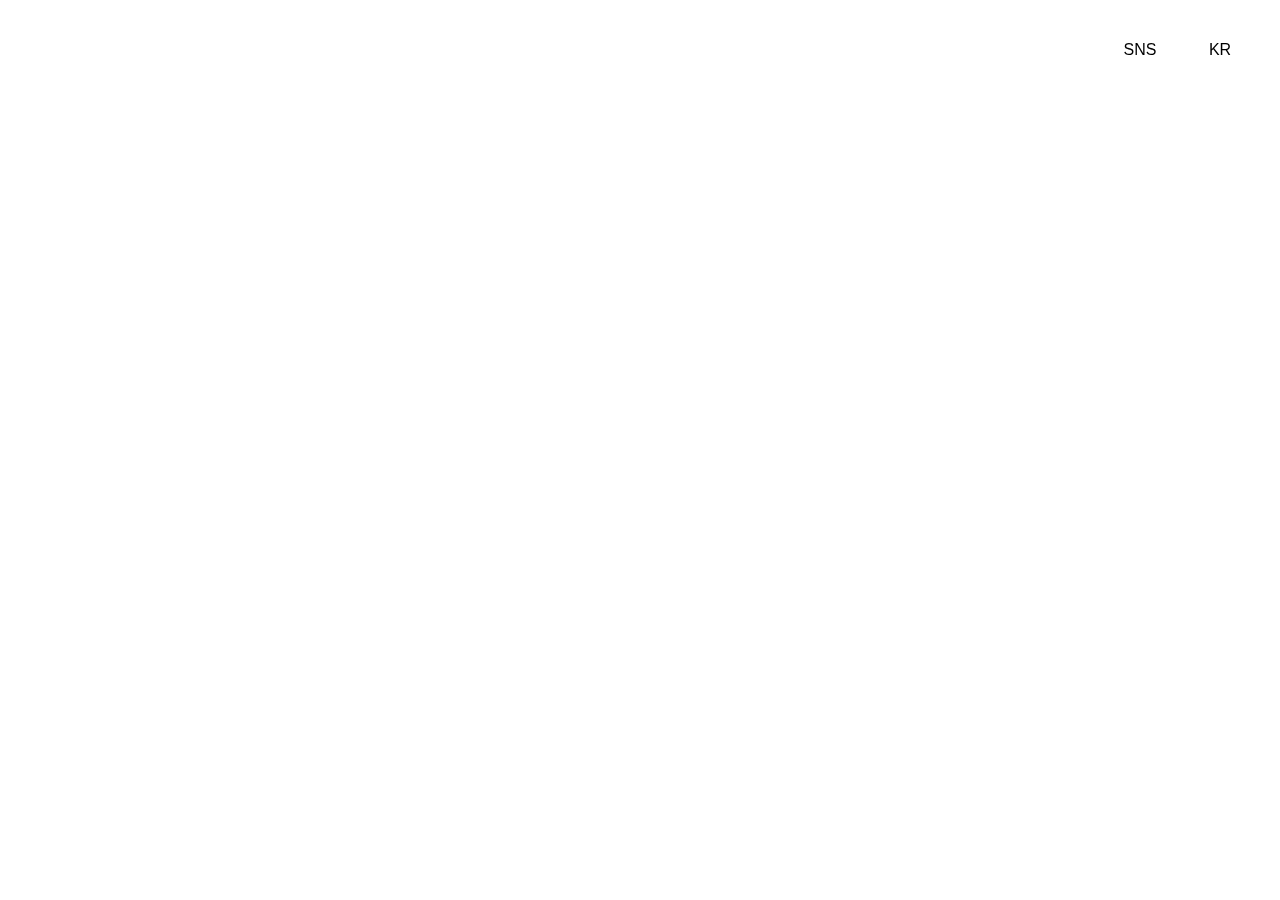
<file: include/header.html>
<!DOCTYPE html>
<html lang="en">
  <head>
    <meta charset="UTF-8" />
    <meta http-equiv="X-UA-Compatible" content="IE=edge" />
    <meta name="viewport" content="width=device-width, initial-scale=1.0" />
    <title>neo-foret</title>
    <link rel="shortcut icon" href="../images/layout/favicon.png" type="image/x-icon" />
    <link rel="preconnect" href="https://fonts.googleapis.com" />
    <link rel="preconnect" href="https://fonts.gstatic.com" crossorigin />
    <link href="https://fonts.googleapis.com/css2?family=Lexend:wght@100;200;300;400;500;700;800;900&family=Noto+Sans+KR:wght@100;300;400;500;700;900&display=swap" rel="stylesheet" />
    <link rel="stylesheet" href="../css/reset.css" />
    <link href="https://fonts.googleapis.com/icon?family=Material+Icons" rel="stylesheet" />
    <link rel="stylesheet" href="../css/swiper-bundle.css" />
    <link rel="stylesheet" href="../css/layout.css" />
    <link rel="stylesheet" href="../css/main.css" />
    <link rel="stylesheet" href="../css/contents.css">
    <link rel="stylesheet" href="../css/board.css">
    <link rel="stylesheet" href="../css/responsive.css">
    <script src="//t1.daumcdn.net/mapjsapi/bundle/postcode/prod/postcode.v2.js"></script>
    <script src="../js/swiper-bundle.min.js"></script>
    <script src="../js/main.js" defer></script>
  </head>
  <body>
    <header id="header" class="header">
      <div class="container">
        <h1 id="logo">
          <a href="">
            <img src="../images/layout/main_logo.png" alt="" class="white" />
            <img src="../images/layout/main_logo_color.png" alt="" class="color" />
          </a>
        </h1>
        <nav id="gnb">
          <h2 class="hidden">global navigation bar</h2>
          <ul class="list">
            <li>
              <a href="">네오포레</a>
              <ul class="depth02">
                <li><a href="">ABOUT</a></li>
                <li><a href="">Why 네오포레?</a></li>
                <li><a href="">네오포레 History</a></li>
                <li><a href="">Brand Identity</a></li>
              </ul>
            </li>
            <li>
              <a href="">제품</a>
              <ul class="depth02">
                <li><a href="">식품용</a></li>
                <li><a href="">산업용</a></li>
                <li><a href="">펄프 몰드</a></li>
                <li><a href="">바이오플라스틱</a></li>
                <li><a href="">신제품</a></li>
                <li><a href="">개발 현황</a></li>
              </ul>
            </li>
            <li>
              <a href="">환경 인증</a>
            </li>
            <li>
              <a href="">환경 경영</a>
              <ul class="depth02">
                <li><a href="">저탄소 공정</a></li>
                <li><a href=""> 지속가능 순환 시스템</a></li>
              </ul>
            </li>
            <li>
              <a href="">제조 공정</a>
            </li>
            <li>
              <a href="">PR</a>
              <ul class="depth02">
                <li><a href="">무림뉴스</a></li>
                <li><a href=""> 영상</a></li>
                <li><a href=""> 종이와 환경에 대한 진실</a></li>
              </ul>
            </li>
            <li>
              <a href="">고객 지원</a>
              <ul class="depth02">
                <li><a href="faq.html">FAQ</a></li>
                <li><a href="">온라인 문의</a></li>
                <li><a href="">담당자 연락처</a></li>
                <li><a href="">제품 카탈로그</a></li>
                <li><a href="sample.html">샘플 신청</a></li>
              </ul>
            </li>
          </ul>
          <button class="close">
            <span class="material-icons">arrow_forward</span>
          </button>
        </nav>
        <div class="etc">
          <div class="sns item">
            <button>sns</button>
            <ul>
              <li><a href="">카카오톡</a></li>
              <li><a href="">네이버 블로그</a></li>
              <li><a href="">인스타그램</a></li>
              <li><a href="">페이스북</a></li>
              <li><a href="">유튜브</a></li>
            </ul>
          </div>
          <div class="language item">
            <button>KR</button>
            <ul>
              <li><a href="">KR</a></li>
              <li><a href="">EN</a></li>
            </ul>
          </div>
        </div>
        <button class="all">
          <span></span>
          <span></span>
          <span></span>
        </button>
      </div>
    </header>
    <!-- header end -->
</file>
<file: css/layout.css>
html { font-size: 10px; }

body { font-family: "Lexend", "Noto Sans KR", sans-serif; font-size: 1.6rem; color: #111111; }

a { color: inherit; text-decoration: none; }

button { background: none; border: none; outline: none; }

.hidden { display: none; }

#header { width: 100%; position: fixed; z-index: 99; color: #fff; top: 0; }

#header:hover { color: #111111; background-color: #fff; }

#header:hover #logo a .color { display: block; }

#header:hover #logo a .white { display: none; }

#header #logo { position: absolute; left: 50px; }

#header #logo a { display: -webkit-box; display: -ms-flexbox; display: flex; height: 100px; -webkit-box-align: center; -ms-flex-align: center; align-items: center; }

#header #logo a .color { display: none; }

#header #gnb .list { display: -webkit-box; display: -ms-flexbox; display: flex; -webkit-box-pack: center; -ms-flex-pack: center; justify-content: center; }

#header #gnb .list > li:hover > a { color: #1dcb5d; }

#header #gnb .list > li:hover > a:after { -webkit-transform: scaleX(1); transform: scaleX(1); }

#header #gnb .list > li:hover .depth02 { display: -webkit-box; display: -ms-flexbox; display: flex; }

#header #gnb .list > li > a { display: -webkit-box; display: -ms-flexbox; display: flex; height: 100px; position: relative; padding: 0 50px; font-size: 1.8rem; -webkit-transition: 0.25s ease; transition: 0.25s ease; -webkit-box-pack: center; -ms-flex-pack: center; justify-content: center; -webkit-box-align: center; -ms-flex-align: center; align-items: center; font-weight: 500; }

#header #gnb .list > li > a:after { height: 3px; top: 65px; right: 50px; left: 50px; -webkit-transform: scaleX(0); transform: scaleX(0); -webkit-transition: 0.25s ease; transition: 0.25s ease; background-color: #1dcb5d; -webkit-transform-origin: 50% 50%; transform-origin: 50% 50%; content: ""; display: block; position: absolute; }

#header #gnb .list > li .depth02 { display: none; width: 100%; position: absolute; left: 0; background-color: #f5f5f5; -webkit-box-pack: center; -ms-flex-pack: center; justify-content: center; }

#header #gnb .list > li .depth02 li:hover a { color: #1dcb5d; }

#header #gnb .list > li .depth02 li a { display: -webkit-box; display: -ms-flexbox; display: flex; height: 60px; padding: 0 30px; -webkit-transition: 0.25s ease; transition: 0.25s ease; -webkit-box-pack: center; -ms-flex-pack: center; justify-content: center; -webkit-box-align: center; -ms-flex-align: center; align-items: center; }

#header .etc { display: -webkit-box; display: -ms-flexbox; display: flex; height: 100px; position: absolute; top: 0; right: 50px; -webkit-box-align: center; -ms-flex-align: center; align-items: center; }

#header .etc .item:hover button { color: #1dcb5d; border: 1px solid #eee; -webkit-box-shadow: 0 0 10px rgba(0, 0, 0, 0.2); box-shadow: 0 0 10px rgba(0, 0, 0, 0.2); background-color: #fff; }

#header .etc .item:hover ul { display: block; margin-top: -5px; border: 1px solid #eee; -webkit-box-shadow: 0 10px 10px rgba(0, 0, 0, 0.2); box-shadow: 0 10px 10px rgba(0, 0, 0, 0.2); }

#header .etc .item:hover ul li:hover { color: #1dcb5d; }

#header .etc button { width: 80px; height: 50px; position: relative; font-size: 1.6rem; text-transform: uppercase; border-bottom: none; border-radius: 5px 5px 0 0; cursor: pointer; }

#header .etc ul { display: none; position: absolute; padding: 20px; -webkit-transition: 0.25s ease; transition: 0.25s ease; background-color: #fff; border-radius: 0 0 5px 5px; }

#header .etc ul:before { content: ""; display: block; width: 78px; height: 5px; position: absolute; top: -2px; left: 0; background-color: #fff; }

#header .etc ul li a { display: block; min-width: 80px; }

#header .etc .sns li:nth-child(1):hover a:before { background-position: 0 -50px; }

#header .etc .sns li:nth-child(2):hover a:before { background-position: -50px -50px; }

#header .etc .sns li:nth-child(3):hover a:before { background-position: -100px -50px; }

#header .etc .sns li:nth-child(4):hover a:before { background-position: -150px -50px; }

#header .etc .sns li:nth-child(5):hover a:before { background-position: -200px -50px; }

#header .etc .sns li a { display: block; position: relative; padding: 10px 0 10px 30px; font-size: 1.4rem; }

#header .etc .sns li a:before { left: 0; background-image: url("../images/layout/utility.png"); content: ""; display: block; position: absolute; width: 32px; height: 18px; }

#header .etc .sns li:nth-child(1) a:before { background-position: 0 0; }

#header .etc .sns li:nth-child(2) a:before { background-position: -50px 0; }

#header .etc .sns li:nth-child(3) a:before { background-position: -100px 0; }

#header .etc .sns li:nth-child(4) a:before { background-position: -150px 0; }

#header .etc .sns li:nth-child(5) a:before { background-position: -200px 0; }

#header .etc .language ul { padding: 20px 0; }

#header .etc .language ul li a { padding: 10px 0 10px 30px; }

#header .close { display: none; }

#header .all { width: 50px; height: 50px; position: absolute; right: 0; top: 0; display: none; -webkit-box-orient: vertical; -webkit-box-direction: normal; -ms-flex-direction: column; flex-direction: column; -webkit-box-pack: space-evenly; -ms-flex-pack: space-evenly; justify-content: space-evenly; -webkit-box-align: center; -ms-flex-align: center; align-items: center; padding: 5px 0; -webkit-box-sizing: border-box; box-sizing: border-box; }

#header .all span { display: block; width: 25px; height: 2px; background-color: #fff; }

#footer { margin-top: 100px; padding: 50px 0; background-color: #f5f5f5; }

#footer .contents { position: relative; font-size: 1.4rem; }

#footer .contents .addressBox { color: #999; }

#footer .contents .addressBox .logo { margin-bottom: 30px; }

#footer .contents .addressBox address .info * { margin-right: 10px; }

#footer .contents .addressBox address .copyright { margin-top: 20px; }

#footer .contents .link { position: absolute; right: 0; top: 0; border-radius: 100px; padding: 10px 20px; background-color: #111111; color: #fff; }
</file>
<file: css/main.css>
.contents { width: 1440px; margin: auto; }

.titleBox { line-height: 1.5; }

.titleBox h2 { margin-bottom: 50px; font-size: 3.6rem; font-weight: 600; }

.titleBox p { font-size: 1.8rem; }

.btns { display: -webkit-box; display: -ms-flexbox; display: flex; }

.btns.center { -webkit-box-pack: center; -ms-flex-pack: center; justify-content: center; }

.btns.right { -webkit-box-pack: end; -ms-flex-pack: end; justify-content: flex-end; }

.btns .btn { border: 1px solid #d9d9d9; border-radius: 100px; -webkit-transition: 0.25s ease; transition: 0.25s ease; display: -webkit-box; display: -ms-flexbox; display: flex; -webkit-box-pack: center; -ms-flex-pack: center; justify-content: center; -webkit-box-align: center; -ms-flex-align: center; align-items: center; }

.btns .transition:hover { background-color: #111111; border-color: #111111; color: #fff; }

.btns .large { height: 60px; padding: 0 50px; }

#main #mainVisual li { height: 100vh; background-repeat: no-repeat; background-position: 50%; background-size: cover; }

#main #mainVisual li.visual01 { background-image: url("../images/main/bg1.jpg"); }

#main #mainVisual li.visual02 { background-image: url("../images/main/bg2.jpg"); }

#main #mainVisual li.visual03 { background-image: url("../images/main/bg3.jpg"); }

#main #mainVisual .slogan { position: absolute; top: 50%; left: 50%; z-index: 2; color: #fff; text-align: center; -webkit-transform: translate(-50%, -50%); transform: translate(-50%, -50%); }

#main #mainVisual .slogan .main { font-size: 6.4rem; text-shadow: 3px 3px 3px rgba(0, 0, 0, 0.1); font-weight: 700; }

#main #mainVisual .slogan .sub { margin-top: 3rem; font-size: 2rem; }

#main #mainVisual .slogan a { display: -webkit-inline-box; display: -ms-inline-flexbox; display: inline-flex; margin-top: 5rem; padding: 20px 40px; border: 1px solid #fff; -webkit-transition: 0.25s ease; transition: 0.25s ease; border-radius: 100px; -webkit-box-align: center; -ms-flex-align: center; align-items: center; }

#main #mainVisual .slogan a:hover { color: #111111; background-color: #fff; }

#main #mainVisual .slogan a span { margin-left: 2rem; }

#main #mainVisual .slogan .pagination { margin-top: 50px; }

#main #mainVisual .slogan .pagination .swiper-pagination-bullet { width: 20px; height: 20px; background: none; border: 2px solid #fff; opacity: 1; -webkit-transition: 0.25s ease; transition: 0.25s ease; border-radius: 100px; }

#main #mainVisual .slogan .pagination .swiper-pagination-bullet-active { width: 80px; background: #fff; }

#main #product { overflow: hidden; position: relative; }

#main #product .titleBox { position: absolute; top: 100px; left: 100px; z-index: 2; }

#main #product .list li { position: relative; }

#main #product .list li a { position: absolute; right: 50px; bottom: 50px; padding: 15px 30px; border: 1px solid #111111; -webkit-transition: 0.25s ease; transition: 0.25s ease; border-radius: 100px; display: -webkit-box; display: -ms-flexbox; display: flex; -webkit-box-pack: center; -ms-flex-pack: center; justify-content: center; -webkit-box-align: center; -ms-flex-align: center; align-items: center; }

#main #product .list li a span { margin-left: 20px; color: #1dcb5d; }

#main #product .list li a:hover { color: #fff; background-color: #111111; }

#main #product .list .scroll { display: none; position: absolute; bottom: 20px; height: 4px; left: 20px; right: 20px; background-color: rgba(0, 0, 0, 0.5); border-radius: 100px; z-index: 2; }

#main #product .list .scroll .swiper-scrollbar-drag { background-color: black; }

#main #product .btns { display: -webkit-box; display: -ms-flexbox; display: flex; position: absolute; bottom: 0; left: 0; z-index: 2; }

#main #product .btns button { background-color: #fff; border-radius: 0; border: none; width: 100px; height: 100px; display: -webkit-box; display: -ms-flexbox; display: flex; -webkit-box-pack: center; -ms-flex-pack: center; justify-content: center; -webkit-box-align: center; -ms-flex-align: center; align-items: center; }

#main #product .btns button span { font-size: 4.8rem; }

#main #news { padding: 100px 0; }

#main #news .contents .list { display: -webkit-box; display: -ms-flexbox; display: flex; -webkit-box-pack: justify; -ms-flex-pack: justify; justify-content: space-between; margin-top: 50px; }

#main #news .contents .list li { width: 31.33%; }

#main #news .contents .list li a { display: block; position: relative; overflow: hidden; border: 1px solid #f5f5f5; border-radius: 20px; -webkit-transition: 0.25s ease; transition: 0.25s ease; }

#main #news .contents .list li a:hover { -webkit-box-shadow: 0 10px 10px rgba(0, 0, 0, 0.1); box-shadow: 0 10px 10px rgba(0, 0, 0, 0.1); }

#main #news .contents .list li a:hover .img { -webkit-transform: scale(1.15); transform: scale(1.15); }

#main #news .contents .list li a:hover .txtBox { -webkit-transform: translateY(0); transform: translateY(0); }

#main #news .contents .list li a:before { content: ""; display: block; padding-top: 80%; }

#main #news .contents .list li a .img { width: 100%; height: 100%; position: absolute; top: 0; left: 0; background-repeat: no-repeat; background-position: 50%; background-size: cover; -webkit-transition: 0.25s ease; transition: 0.25s ease; }

#main #news .contents .list li a .txtBox { position: absolute; background-color: #fff; padding: 30px; left: 0; bottom: 0; width: 100%; -webkit-transform: translateY(50px); transform: translateY(50px); -webkit-box-sizing: border-box; box-sizing: border-box; -webkit-transition: 0.25s ease; transition: 0.25s ease; }

#main #news .contents .list li a .txtBox h3 { font-size: 2.4rem; line-height: 1.5; height: 3em; overflow: hidden; display: -webkit-box; -webkit-line-clamp: 2; -webkit-box-orient: vertical; text-overflow: ellipsis; margin-bottom: 30px; }

#main #news .contents .list li a .txtBox .date { margin-bottom: 30px; }

#main #news .contents .list li a .txtBox .txt { white-space: nowrap; overflow: hidden; text-overflow: ellipsis; }

#main #news .contents .btns { margin-top: 50px; }

#main #cs .contents ul { display: -webkit-box; display: -ms-flexbox; display: flex; -webkit-box-pack: justify; -ms-flex-pack: justify; justify-content: space-between; }

#main #cs .contents ul li { width: 49%; background-repeat: no-repeat; background-size: cover; overflow: hidden; border-radius: 10px; }

#main #cs .contents ul li:nth-child(1) { background-image: url("../images/main/bg_contact.jpg"); }

#main #cs .contents ul li:nth-child(2) { background-image: url("../images/main/bg_charge.jpg"); }

#main #cs .contents ul li a { height: 150px; display: -webkit-box; display: -ms-flexbox; display: flex; -webkit-box-pack: justify; -ms-flex-pack: justify; justify-content: space-between; -webkit-box-align: center; -ms-flex-align: center; align-items: center; padding: 0 30px; }

#main #cs .contents ul li a .txtBox { color: #fff; }

#main #cs .contents ul li a .txtBox strong { font-size: 2rem; display: block; margin-bottom: 10px; }

#main #cs .contents ul li a .btn { display: -webkit-box; display: -ms-flexbox; display: flex; -webkit-box-pack: center; -ms-flex-pack: center; justify-content: center; -webkit-box-align: center; -ms-flex-align: center; align-items: center; background-color: #111111; color: #fff; padding: 10px 20px; border-radius: 100px; font-size: 1.4rem; }

#main #cs .contents ul li a .btn span { color: #1dcb5d; margin-left: 10px; }

.testTable { width: 1200px; background: #d9d9d9; border-top: 2px solid #000; margin: 300px auto; color: #fff; }

.testTable th { background-color: #f00; padding: 30px 0; }

.testTable th .emoji { font-size: 40px; }

.testTable td { background-color: #00f; padding: 30px 0; }
</file>
<file: css/contents.css>
#subContentsWrap { margin-top: 160px; padding: 100px 0; }

#subContentsWrap #contents { width: 1440px; margin: 0 auto; }

.breadCrumb ul { display: -webkit-box; display: -ms-flexbox; display: flex; -webkit-box-align: center; -ms-flex-align: center; align-items: center; }

.breadCrumb ul li:nth-child(1) a:before { display: none; }

.breadCrumb ul li a { display: -webkit-box; display: -ms-flexbox; display: flex; }

.breadCrumb ul li a:before { font-family: "Material Icons"; content: "chevron_right"; display: block; padding: 0 10px; }

.subTitle { font-size: 6.4rem; font-weight: 500; margin: 50px 0; }

#lnb ul { display: -webkit-box; display: -ms-flexbox; display: flex; }

#lnb ul li { margin-right: 20px; }

#lnb ul li.on a { background-color: #1dcb5d; color: #fff; font-weight: 500; }

#lnb ul li a { display: block; padding: 20px 40px; background-color: #f5f5f5; border-radius: 100px; }
</file>
<file: css/board.css>
.require { color: #f00; }

.boardBox { border-top: 1px solid #d9d9d9; margin-top: 100px; }

.boardBox .info { line-height: 1.5; padding: 50px 0; }

.board { width: 100%; border-top: 1px solid #1dcb5d; }

.board th, .board td { padding: 20px 10px; }

.board th { text-align: left; }

.board th.even { padding-left: 50px; }

.board input[type="text"], .board textarea { border: none; border-bottom: 1px solid gainsboro; width: 100%; height: 40px; outline: none; -webkit-transition: 0.25s ease; transition: 0.25s ease; }

.board input[type="text"]:focus, .board input[type="text"]:hover, .board textarea:focus, .board textarea:hover { border-bottom-color: #111111; }

.board select { height: 40px; border: none; width: calc(40 / 90 * 100%); -webkit-appearance: none; -moz-appearance: none; appearance: none; position: relative; outline: none; background: url("../images/common/keyboard_arrow_down_black_24dp.svg") right 10px top 50% no-repeat; }

.board .address .addr01 { width: calc(4 / 9 * 100%); display: -webkit-box; display: -ms-flexbox; display: flex; margin-bottom: 15px; }

.board .address .addr01 button { white-space: nowrap; border: 2px solid #1dcb5d; padding: 0 20px; display: -webkit-box; display: -ms-flexbox; display: flex; -webkit-box-align: center; -ms-flex-align: center; align-items: center; border-radius: 100px; margin-left: 15px; }

.board .address .addr01 button span { margin-right: 15px; }

.board .address .addr02 { display: -webkit-box; display: -ms-flexbox; display: flex; }

.board .address .addr02 .readonly { -webkit-box-sizing: border-box; box-sizing: border-box; }

.board .address .addr02 .etc { -webkit-box-sizing: border-box; box-sizing: border-box; }

.board .address .readonly { border: none; background-color: #333; border-radius: 5px; padding: 0 10px; color: #fff; }

.board textarea { -webkit-box-sizing: border-box; box-sizing: border-box; height: 300px; resize: none; background-color: #f5f5f5; padding: 20px; }

.agreeBox { padding: 50px 0; margin-top: 50px; border-top: 1px solid #333; display: -webkit-box; display: -ms-flexbox; display: flex; -webkit-box-pack: justify; -ms-flex-pack: justify; justify-content: space-between; -webkit-box-align: start; -ms-flex-align: start; align-items: flex-start; }

.agreeBox .agree .show { display: -webkit-box; display: -ms-flexbox; display: flex; margin-bottom: 20px; -webkit-box-align: center; -ms-flex-align: center; align-items: center; }

.agreeBox .agree .show button { margin-left: 20px; padding: 5px 20px; background-color: #111111; border-radius: 100px; color: #fff; }

.agreeBox button[type="submit"] { padding: 20px 50px; background-color: #111111; color: #fff; border-radius: 100px; }

.checkbox input { display: none; }

.checkbox input:checked ~ .label:before { background: #1dcb5d; border: none; color: #fff; content: "\2713"; text-shadow: 1px 1px 0px #107234,2px 2px 0px #107234,3px 3px 0px #107234,4px 4px 0px #107234,5px 5px 0px #107234,6px 6px 0px #107234,7px 7px 0px #107234,8px 8px 0px #107234,9px 9px 0px #107234,10px 10px 0px #107234;; }

.checkbox .label { display: -webkit-box; display: -ms-flexbox; display: flex; -webkit-box-align: center; -ms-flex-align: center; align-items: center; -webkit-user-select: none; -moz-user-select: none; -ms-user-select: none; user-select: none; }

.checkbox .label:before { content: ""; display: -webkit-box; display: -ms-flexbox; display: flex; -webkit-box-pack: center; -ms-flex-pack: center; justify-content: center; -webkit-box-align: center; -ms-flex-align: center; align-items: center; width: 20px; height: 20px; overflow: hidden; border: 2px solid #333; border-radius: 3px; margin-right: 5px; -webkit-box-sizing: border-box; box-sizing: border-box; }

.faqBox ul li.on dt .icon:before { -webkit-transform: rotate(45deg); transform: rotate(45deg); }

.faqBox ul li.on dt .icon:after { -webkit-transform: rotate(-45deg); transform: rotate(-45deg); }

.faqBox ul li dt { display: -webkit-box; display: -ms-flexbox; display: flex; -webkit-box-align: center; -ms-flex-align: center; align-items: center; border-bottom: 1px solid #f5f5f5; cursor: pointer; }

.faqBox ul li dt:hover .icon:before, .faqBox ul li dt:hover .icon:after { background-color: #1dcb5d; }

.faqBox ul li dt .category { display: block; height: 100px; width: 150px; display: -webkit-box; display: -ms-flexbox; display: flex; -webkit-box-pack: center; -ms-flex-pack: center; justify-content: center; -webkit-box-align: center; -ms-flex-align: center; align-items: center; }

.faqBox ul li dt .icon { margin-left: auto; width: 100px; height: 100px; position: relative; }

.faqBox ul li dt .icon:before { content: ""; display: block; width: 20px; height: 2px; background-color: #000; position: absolute; top: 50%; left: 50%; margin-left: -3px; -webkit-transform: rotate(-45deg); transform: rotate(-45deg); -webkit-transition: 0.25s ease; transition: 0.25s ease; }

.faqBox ul li dt .icon:after { content: ""; display: block; width: 20px; height: 2px; background-color: #000; position: absolute; top: 50%; right: 50%; margin-right: -3px; -webkit-transform: rotate(45deg); transform: rotate(45deg); -webkit-transition: 0.25s ease; transition: 0.25s ease; }

.faqBox ul li dd { background-color: #f5f5f5; padding: 50px 50px 50px 150px; line-height: 1.5; display: none; }

.faqBox ul li dd p { margin-bottom: 20px; }
</file>
<file: css/responsive.css>
@media all and (max-width: 1440px) { * { -webkit-box-sizing: border-box; box-sizing: border-box; }
  #header #logo { left: 20px; }
  #header .etc { right: 20px; }
  #header #gnb .list > li > a { padding: 0 30px; }
  #main #product .list .scroll { display: block; }
  #main #product .btns { display: none; }
  .contents { width: 100%; padding: 0 50px; }
  #footer .contents .link { right: 50px; } }

@media all and (max-width: 1280px) { #header #gnb { z-index: 2; background-color: #fff; color: #111111; position: fixed; left: 100%; width: 100%; height: 100%; padding-top: 80px; }
  #header #gnb .list { -webkit-box-orient: vertical; -webkit-box-direction: normal; -ms-flex-direction: column; flex-direction: column; -webkit-box-align: start; -ms-flex-align: start; align-items: flex-start; }
  #header #gnb .list > li { width: 100%; }
  #header #gnb .list > li > a { width: 100%; height: 50px; border-bottom: 1px solid #d9d9d9; -webkit-box-pack: start; -ms-flex-pack: start; justify-content: flex-start; }
  #header #gnb .list > li .depth02 { position: relative; display: none; padding: 8px 0; }
  #header #gnb .list > li .depth02 li a { height: auto; -webkit-box-pack: start; -ms-flex-pack: start; justify-content: flex-start; padding: 15px 0 15px 50px; font-size: 1.4rem; position: relative; line-height: 1; }
  #header #gnb .list > li .depth02 li a:before { content: ""; display: block; position: absolute; width: 3px; height: 3px; border-color: #1dcb5d; left: 40px; top: 50%; -webkit-transform: translateY(-50%); transform: translateY(-50%); }
  #header .close { z-index: 3; color: #111111; display: block; position: absolute; right: 30px; top: 20px; }
  #header .all { width: 50px; height: 50px; position: absolute; right: 0; top: 0; display: -webkit-box; display: -ms-flexbox; display: flex; -webkit-box-orient: vertical; -webkit-box-direction: normal; -ms-flex-direction: column; flex-direction: column; -webkit-box-pack: space-evenly; -ms-flex-pack: space-evenly; justify-content: space-evenly; -webkit-box-align: center; -ms-flex-align: center; align-items: center; padding: 5px 0; -webkit-box-sizing: border-box; box-sizing: border-box; }
  #header .all span { display: block; width: 25px; height: 2px; background-color: #fff; } }

@media all and (max-width: 1024px) { .contents { padding: 0 20px; }
  #footer .contents .link { right: 20px; }
  #main #news .contents .list { display: block; }
  #main #news .contents .list li { width: 100%; }
  #main #cs .contents ul { display: block; }
  #main #cs .contents ul li { width: 100%; margin: 10px 0; } }

@media all and (max-width: 960px) { #footer { position: relative; }
  #footer .contents { padding-bottom: 50px; }
  #footer .contents .addressBox address .info span { display: block; margin: 5px 0; }
  #footer .contents .addressBox address .info a { width: 100%; height: 50px; display: -webkit-box; display: -ms-flexbox; display: flex; -webkit-box-pack: center; -ms-flex-pack: center; justify-content: center; -webkit-box-align: center; -ms-flex-align: center; align-items: center; background-color: #111111; color: #fff; border-radius: 100px; margin-top: 50px; }
  #footer .contents .addressBox address .copyright { position: absolute; bottom: 0px; }
  #footer .contents .link { position: relative; right: 0; height: 50px; display: -webkit-box; display: -ms-flexbox; display: flex; -webkit-box-pack: center; -ms-flex-pack: center; justify-content: center; -webkit-box-align: center; -ms-flex-align: center; align-items: center; background-color: #111111; color: #fff; border-radius: 100px; margin-top: 20px; } }

@media all and (max-width: 640px) { .titleBox h2 { font-size: 2rem; margin-bottom: 20px; }
  .titleBox p { font-size: 1.4rem; }
  #main #mainVisual .slogan .main { font-size: 4.8rem; }
  #main #mainVisual .slogan .sub { font-size: 1.4rem; }
  #main #mainVisual .slogan a { height: 50px; }
  #main #mainVisual .slogan .pagination .swiper-pagination-bullet { height: 14px; width: 14px; }
  #main #mainVisual .slogan .pagination .swiper-pagination-bullet-active { width: 50px; }
  #main #product .titleBox { left: 30px; top: 30px; }
  #main #news .contents .list li { margin-bottom: 20px; }
  #main #news .contents .list li a .txtBox { position: relative; padding: 15px; -webkit-transform: translateY(0); transform: translateY(0); }
  #main #news .contents .list li a .txtBox h3 { font-size: 1.8rem; }
  #footer .contents .addressBox .logo { margin-bottom: 30px; }
  #footer .contents .addressBox .logo img { height: 30px; }
  #footer .contents .addressBox address .info a { height: 40px; }
  #footer .contents .link { height: 40px; margin-top: 10px; } }
</file>
